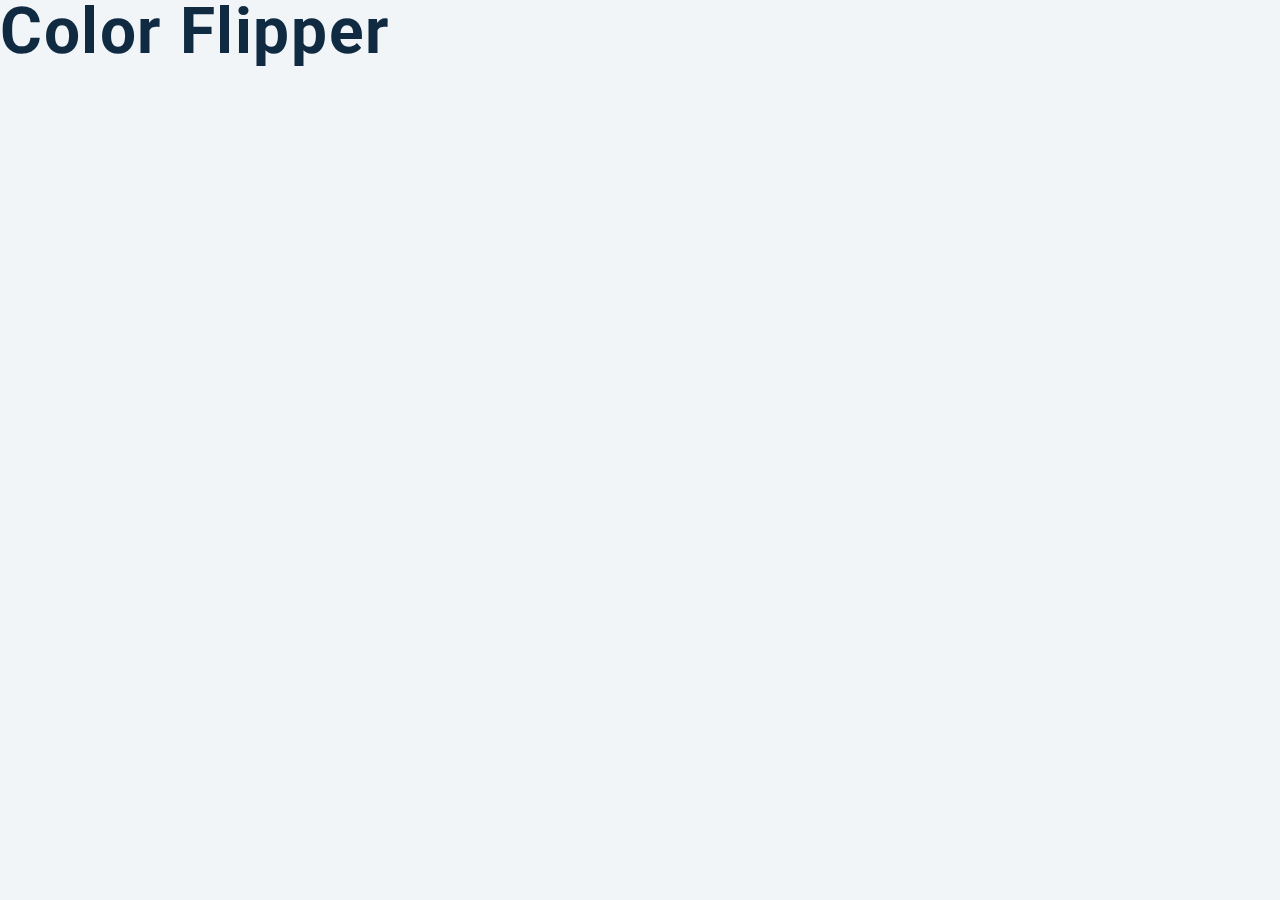
<file: index.html>
<!DOCTYPE html>
<html lang="en">
  <head>
    <meta charset="UTF-8" />
    <meta name="viewport" content="width=device-width, initial-scale=1.0" />
    <title>Color Flipper || Simple</title>

    <!-- styles -->
    <link rel="stylesheet" href="styles.css" />
  </head>
  <body>
    <h1>color flipper</h1>
    <!-- javascript -->
    <script src="app.js"></script>
  </body>
</html>
</file>
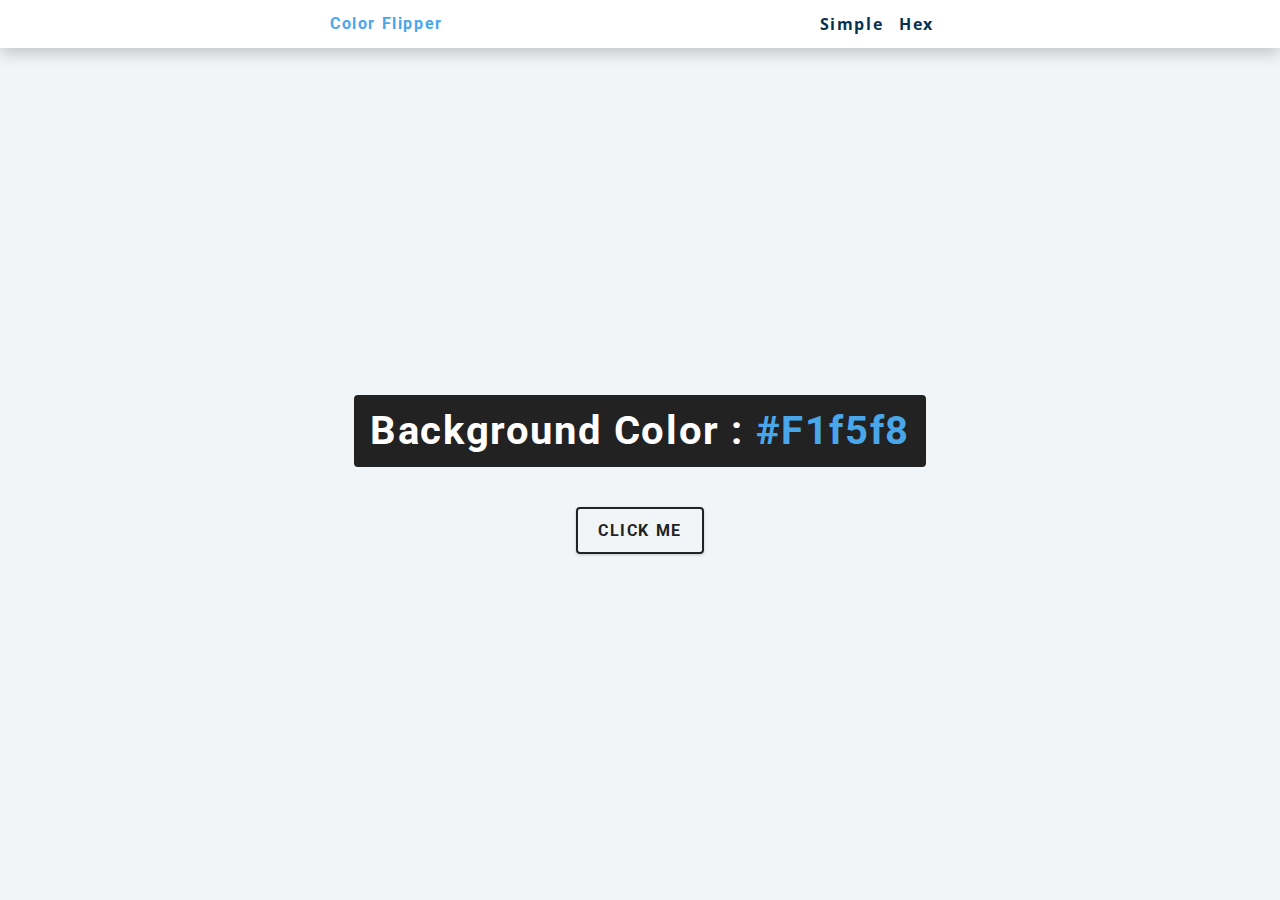
<file: hex.html>
<!DOCTYPE html>
<html lang="en">
  <head>
    <meta charset="UTF-8" />
    <meta name="viewport" content="width=device-width, initial-scale=1.0" />
    <title>
      Color Flipper || Simple
    </title>

    <!-- styles -->
    <link rel="stylesheet" href="styles.css" />
  </head>

  <body>
    <nav>
      <div class="nav-center">
        <h4>color flipper</h4>
        <ul class="nav-links">
          <li><a href="index.html">simple</a></li>
          <li><a href="hex.html">hex</a></li>
        </ul>
      </div>
    </nav>
    <main>
      <div class="container">
        <h2>background color : <span class="color">#f1f5f8</span></h2>
        <button class="btn btn-hero" id="btn">click me</button>
      </div>
    </main>
    <!-- javascript -->
    <script src="hex.js"></script>
  </body>
</html>
</file>
<file: styles.css>
/*
=============== 
Fonts
===============
*/
@import url("https://fonts.googleapis.com/css?family=Open+Sans|Roboto:400,700&display=swap");

/*
=============== 
Variables
===============
*/

:root {
  /* dark shades of primary color*/
  --clr-primary-1: hsl(205, 86%, 17%);
  --clr-primary-2: hsl(205, 77%, 27%);
  --clr-primary-3: hsl(205, 72%, 37%);
  --clr-primary-4: hsl(205, 63%, 48%);
  /* primary/main color */
  --clr-primary-5: hsl(205, 78%, 60%);
  /* lighter shades of primary color */
  --clr-primary-6: hsl(205, 89%, 70%);
  --clr-primary-7: hsl(205, 90%, 76%);
  --clr-primary-8: hsl(205, 86%, 81%);
  --clr-primary-9: hsl(205, 90%, 88%);
  --clr-primary-10: hsl(205, 100%, 96%);
  /* darkest grey - used for headings */
  --clr-grey-1: hsl(209, 61%, 16%);
  --clr-grey-2: hsl(211, 39%, 23%);
  --clr-grey-3: hsl(209, 34%, 30%);
  --clr-grey-4: hsl(209, 28%, 39%);
  /* grey used for paragraphs */
  --clr-grey-5: hsl(210, 22%, 49%);
  --clr-grey-6: hsl(209, 23%, 60%);
  --clr-grey-7: hsl(211, 27%, 70%);
  --clr-grey-8: hsl(210, 31%, 80%);
  --clr-grey-9: hsl(212, 33%, 89%);
  --clr-grey-10: hsl(210, 36%, 96%);
  --clr-white: #fff;
  --clr-red-dark: hsl(360, 67%, 44%);
  --clr-red-light: hsl(360, 71%, 66%);
  --clr-green-dark: hsl(125, 67%, 44%);
  --clr-green-light: hsl(125, 71%, 66%);
  --clr-black: #222;
  --ff-primary: "Roboto", sans-serif;
  --ff-secondary: "Open Sans", sans-serif;
  --transition: all 0.3s linear;
  --spacing: 0.1rem;
  --radius: 0.25rem;
  --light-shadow: 0 5px 15px rgba(0, 0, 0, 0.1);
  --dark-shadow: 0 5px 15px rgba(0, 0, 0, 0.2);
  --max-width: 1170px;
  --fixed-width: 620px;
}
/*
=============== 
Global Styles
===============
*/

*,
::after,
::before {
  margin: 0;
  padding: 0;
  box-sizing: border-box;
}
body {
  font-family: var(--ff-secondary);
  background: var(--clr-grey-10);
  color: var(--clr-grey-1);
  line-height: 1.5;
  font-size: 0.875rem;
}
ul {
  list-style-type: none;
}
a {
  text-decoration: none;
}
h1,
h2,
h3,
h4 {
  letter-spacing: var(--spacing);
  text-transform: capitalize;
  line-height: 1.25;
  margin-bottom: 0.75rem;
  font-family: var(--ff-primary);
}
h1 {
  font-size: 3rem;
}
h2 {
  font-size: 2rem;
}
h3 {
  font-size: 1.25rem;
}
h4 {
  font-size: 0.875rem;
}
p {
  margin-bottom: 1.25rem;
  color: var(--clr-grey-5);
}
@media screen and (min-width: 800px) {
  h1 {
    font-size: 4rem;
  }
  h2 {
    font-size: 2.5rem;
  }
  h3 {
    font-size: 1.75rem;
  }
  h4 {
    font-size: 1rem;
  }
  body {
    font-size: 1rem;
  }
  h1,
  h2,
  h3,
  h4 {
    line-height: 1;
  }
}
/*  global classes */

/* section */
.section {
  padding: 5rem 0;
}

.section-center {
  width: 90vw;
  margin: 0 auto;
  max-width: 1170px;
}
@media screen and (min-width: 992px) {
  .section-center {
    width: 95vw;
  }
}
main {
  min-height: 100vh;
  display: grid;
  place-items: center;
}

/*
=============== 
Nav
===============
*/
nav {
  background: var(--clr-white);
  height: 3rem;
  display: grid;
  align-items: center;
  box-shadow: var(--dark-shadow);
}
.nav-center {
  width: 90vw;
  max-width: var(--fixed-width);
  margin: 0 auto;
  display: flex;
  align-items: center;
  justify-content: space-between;
}
.nav-center h4 {
  margin-bottom: 0;
  color: var(--clr-primary-5);
}
.nav-links {
  display: flex;
}
nav a {
  text-transform: capitalize;
  font-weight: 700;
  font-size: 1rem;
  color: var(--clr-primary-1);
  letter-spacing: var(--spacing);
  margin-right: 1rem;
}
nav a:hover {
  color: var(--clr-primary-5);
}
/*
=============== 
Container
===============
*/
main {
  min-height: calc(100vh - 3rem);
  display: grid;
  place-items: center;
}
.container {
  text-align: center;
}
.container h2 {
  background: var(--clr-black);
  color: var(--clr-white);
  padding: 1rem;
  border-radius: var(--radius);
  margin-bottom: 2.5rem;
}
.color {
  color: var(--clr-primary-5);
}
.btn-hero {
  font-family: var(--ff-primary);
  text-transform: uppercase;
  background: transparent;
  color: var(--clr-black);
  letter-spacing: var(--spacing);
  display: inline-block;
  font-weight: 700;
  transition: var(--transition);
  border: 2px solid var(--clr-black);
  cursor: pointer;
  box-shadow: 0 1px 3px rgba(0, 0, 0, 0.2);
  border-radius: var(--radius);
  font-size: 1rem;
  padding: 0.75rem 1.25rem;
}
.btn-hero:hover {
  color: var(--clr-white);
  background: var(--clr-black);
}
</file>
